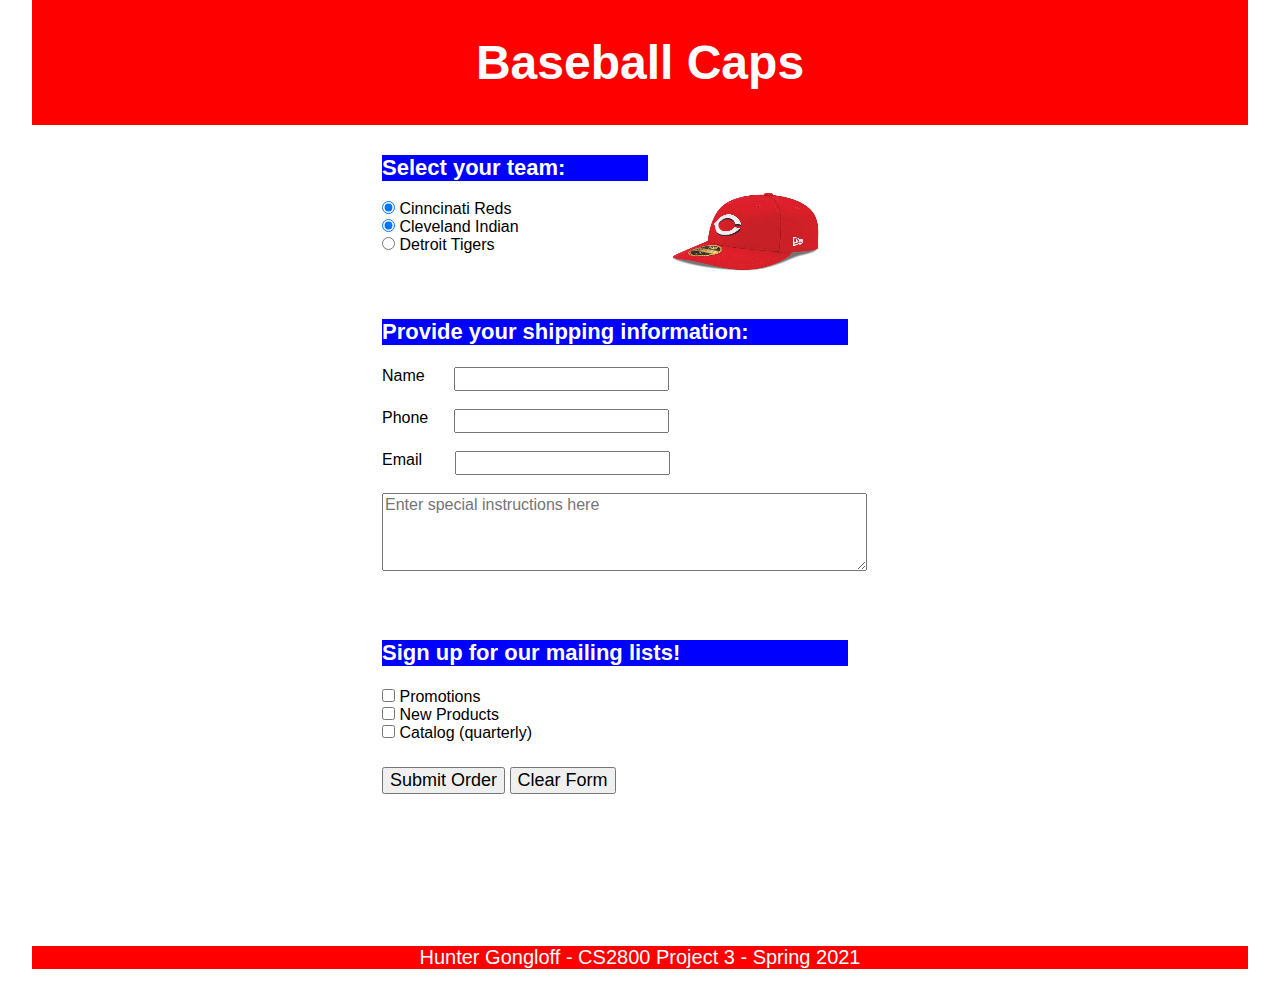
<file: index.html>
<!DOCTYPE html>
<html lang="en">

  <head>  
	<meta charset="utf-8">
    <meta name="viewport" content="width=device-width, initial-scale=1">
	<link rel="stylesheet" href="css/normalize.css">
    <link rel="stylesheet" href="css/main.css">
	<script src="scripts/main.js"></script>
	<title>Baseball Caps</title>
  </head>
  
  <body>
  
	<header>
		<h1> Baseball Caps</h1>
	</header>
         
    <main> 	
		<img id="hat_pic" src="images/reds.png"></img> 
		<h2> Select your team: </h2>
			<input type="radio" id="cinncinati_reds" name="team" checked>
			<label for="cinncinati_reds">Cinncinati Reds</label><br>
			<input type="radio" id="cleveland_indians" name="delivery" checked="true">
			<label for="cleveland_indians">Cleveland Indian</label><br>
			<input type="radio" id="detroit_tigers" name="team">
			<label for="detroit_tigers">Detroit Tigers</label>
			
		
		<h3> Provide your shipping information:</h3>
		<div class="flex-container">
			<label for="name">Name  </label> <input type="text" id="name" name="name" value="">
			<span></span><br>
		</div>
		<div class="flex-container">
			<label for="phone"> Phone </label> <input type="text" id="phone" name="phone" value="">
			<span></span><br>
		</div>
		<div class="flex-container">
			<label for="email"> Email </label> <input type="text" id="email" name="email" value="">
			<span></span><br>
		</div>
			<textarea id="special_instructions" name="special_instructions" rows="4" cols="50" placeholder="Enter special instructions here"></textarea>

		<h3> Sign up for our mailing lists!</h3>
			<input type="checkbox" id="promotions" name="mailing_list">
			<label for="promotions">Promotions</label><br>
			<input type="checkbox" id="new_products" name="mailing_list">
			<label for="new_products">New Products</label><br>
			<input type="checkbox" id="catalog" name="mailing_list">
			<label for="catalog">Catalog (quarterly)</label><br>

			<button name="submit_order" class="action_btn submit" type="submit" id="submit_order" value="submit_order">Submit Order</button>
			<button name="clear_form" class="action_btn clear" type="submit" id="clear_form" value="clear_form">Clear Form</button>

    </main>
	
	<footer>
		<p>Hunter Gongloff - CS2800 Project 3 - Spring 2021</p>
	</footer>
    
  </body>
</html>
</file>
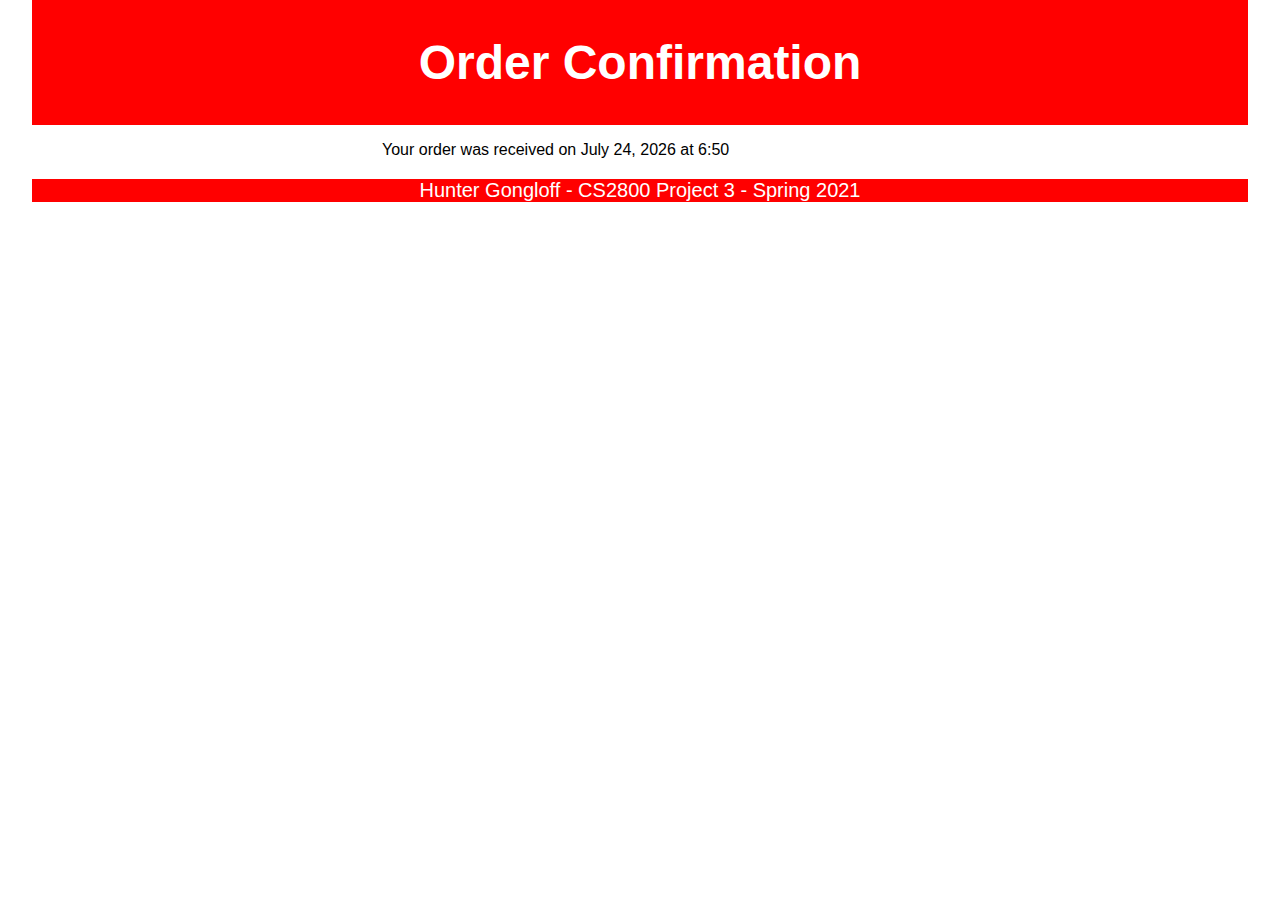
<file: confirm.html>
<!DOCTYPE html>
<html lang="en">

  <head>
    <meta charset="utf-8">
    <meta name="viewport" content="width=device-width, initial-scale=1">
    <link rel="stylesheet" href="css/normalize.css">
    <link rel="stylesheet" href="css/main.css">
    <script src="scripts/main.js"></script>
    <title>Order Confirmation</title>
  </head>

  <body>

    <header>
      <h1> Order Confirmation </h1>
    </header>


    <main>

      <p>Your order was received on

        <script>

      var order_date = new Date(); //stores the computer date/time in the variable called order_date
      var current_month = "";
      if(order_date.getMonth() == 0) {
        current_month = "January";
      } else if (order_date.getMonth() == 1) {
        current_month = "February";
      } else if (order_date.getMonth() == 2) {
        current_month = "March";
      } else if (order_date.getMonth() == 3) {
        current_month = "April";
      } else if (order_date.getMonth() == 4) {
        current_month = "May";
      } else if (order_date.getMonth() == 5) {
        current_month = "June";
      } else if (order_date.getMonth() == 6) {
        current_month = "July";
      } else if (order_date.getMonth() == 7) {
        current_month = "August";
      } else if (order_date.getMonth() == 8) {
        current_month = "September";
      } else if (order_date.getMonth() == 9) {
        current_month = "October";
      } else if (order_date.getMonth() == 10) {
        current_month = "November";
      } else if (order_date.getMonth() == 11) {
        current_month = "December";
      } 

      document.write(current_month + " " + order_date.getDate() + ", " + order_date.getFullYear());

      document.write(" at " + order_date.getHours() + ":" + order_date.getMinutes());

      </script>
      </p>

    </main>

    <script>
      var d = new Date();
      document.getElementById("demo").innerHTML = d;
      </script>
    <footer>
      <p>Hunter Gongloff - CS2800 Project 3 - Spring 2021</p>
    </footer>

  </body>
</html>
</file>
<file: css/main.css>
/* do not remove or edit the following rule */
body {
	width: 95%;
	margin-right: auto;
	margin-left: auto;
}


header {
	background-color: red;
	text-align: center;
	padding-top: 3px;
	padding-bottom: 3px;
	font-size: 24px;
}



button {
	font-size: 18px;
}

header > h1 {
	color: white;
}

main > h2 {
	color: white;
	background-color: blue;
	font-size: 22px;
	margin-top: 30px;
	
}

main > h3 {
	color: white;
	background-color: blue;
	font-size: 22px;
	margin-top: 65px;
	
}

footer > p {
	font-size: 20px;
}

main > img {
	float: right;
}

#name {
	margin-left: 29px;
}

#phone {
	margin-left: 26px;
}

#email {
	margin-left: 33px;
}

main {
	padding-left: 350px;
	padding-right: 400px;
}

footer > p {
	color: white;
}

button {
	margin-top: 25px;
	margin-bottom: 132px;
}

footer {
	background-color: red;
	text-align: center;
	
}

span {
	color: red;
	font-size: 90%;
	display: block;
	padding-left: 1em;
	margin-bottom: .5em;
}

.flex-container {
	display: flex;
	padding-bottom: 18px;

  }
</file>
